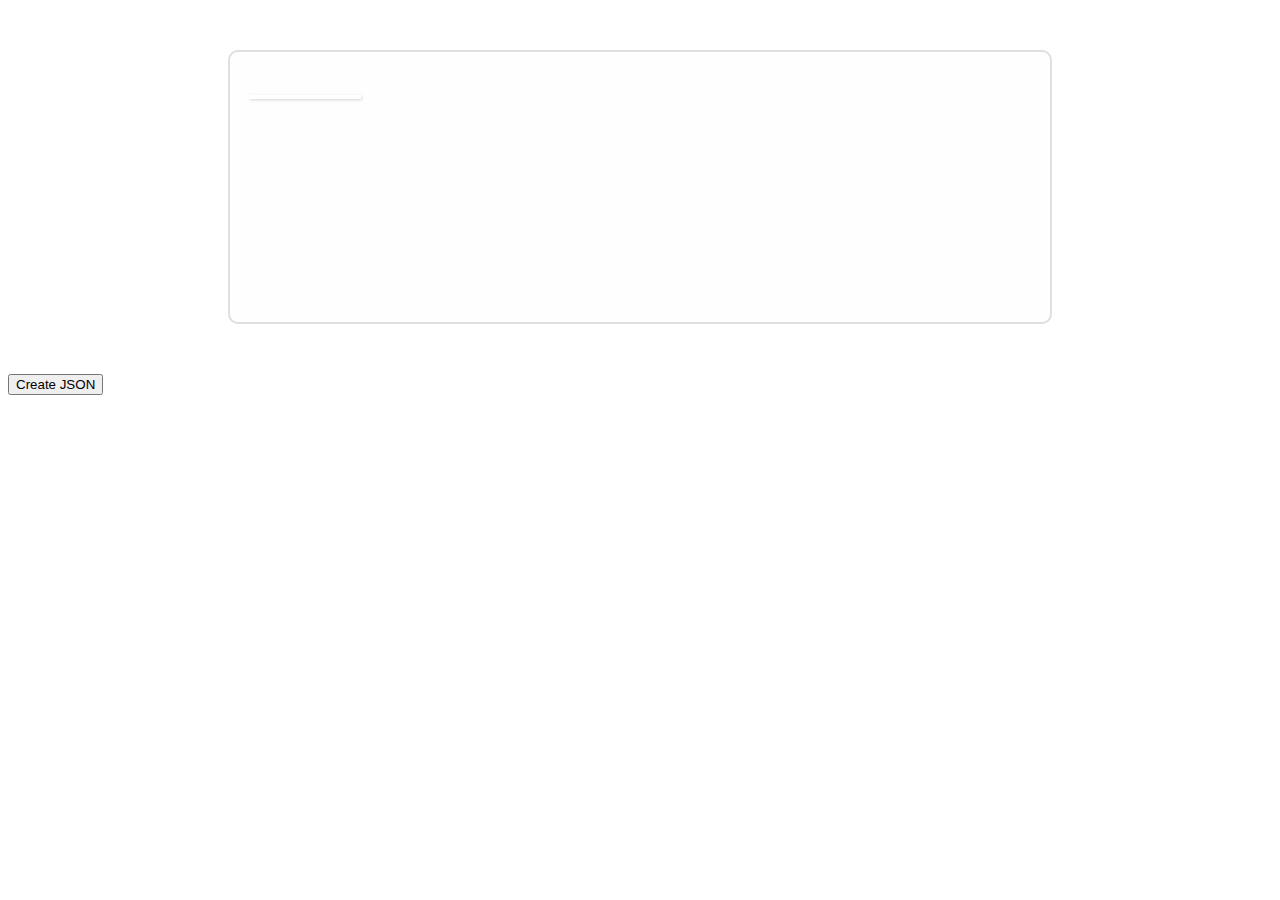
<file: index.html>
<html>
	<head>
		<title>Sample</title>
		<link rel="stylesheet" type="text/css" href="tokensearch.css"></link>
		<script type="text/javascript" src="jquery-1.11.1.js"></script>
		<script type="text/javascript" src="tokensearch.js"></script>
	</head>
	<body>
		<div id="tokensearch"></div>
		<button id="showjson">Create JSON</button>
		<div id="jsonresult"></div>
		<script type="text/javascript">
			$(document).ready(function(){
				var x = $('#tokensearch').tokensearch({
					tokenDefs:[
						{id:'size',type:'simple',label:'Size'},
						{id:'color',type:'simple',label:'Colour'},
						{id:'cut',type:'simple',label:'Cut'},
						{id:'custom',type:'text',label:'Custom'}
					]
				});
				
				$('#showjson').click(function(){
					var res = x.getValue();
					var txt = JSON.stringify(res);
					$('#jsonresult').text(txt);
				});
			});
		</script>
	</body>
</html>
</file>
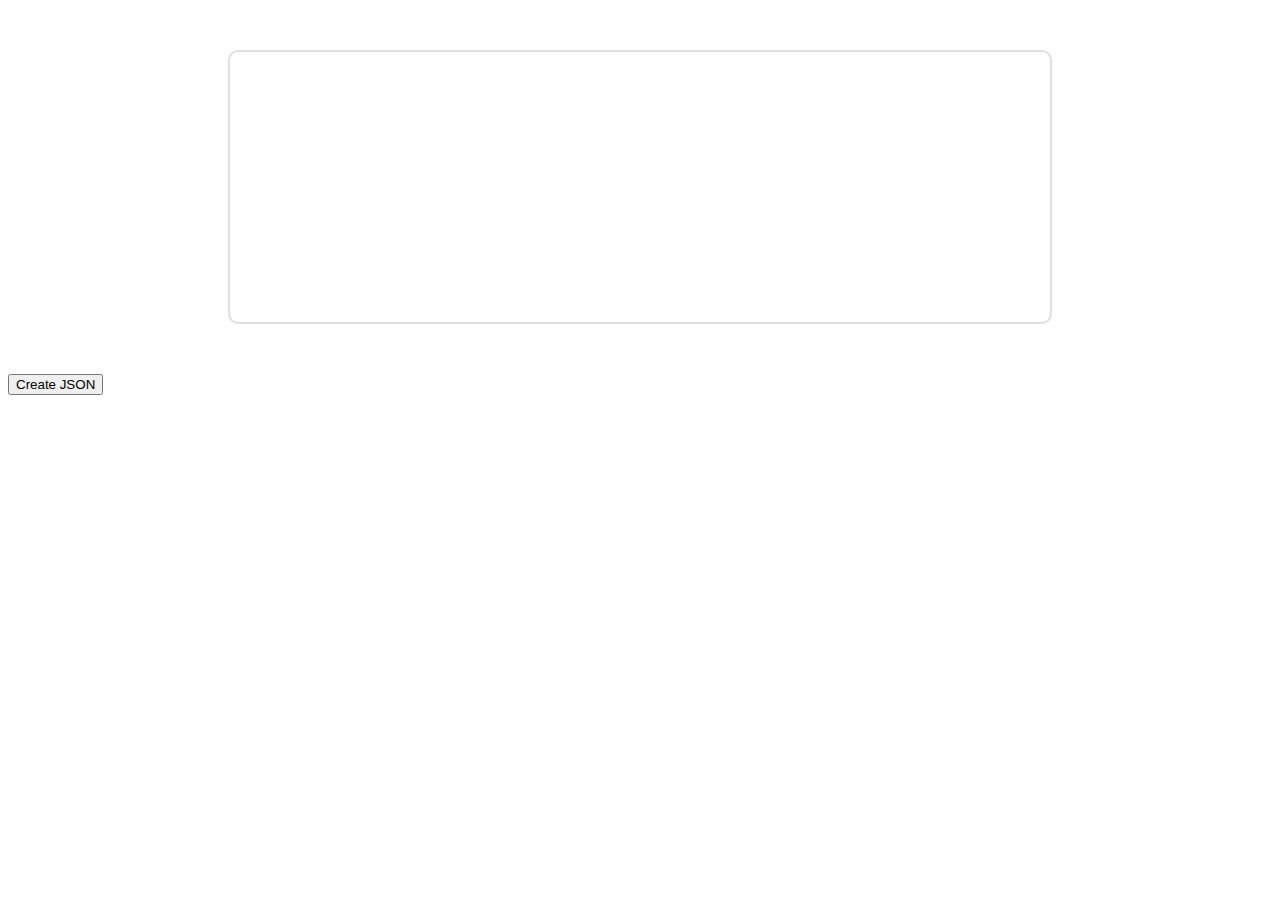
<file: demo/index.html>
<html>

<head>
	<title>Sample</title>
	<link rel="stylesheet" type="text/css" href="../src/tokensearch.css"></link>
	<script type="text/javascript" src="jquery-1.11.1.js"></script>
	<script type="text/javascript" src="../src/tokensearch.js"></script>
</head>

<body>
	<div id="tokensearch"></div>
	<button id="showjson">Create JSON</button>
	<div id="jsonresult"></div>
	<script type="text/javascript">
		$(document).ready(function() {
			var x = $('#tokensearch').tokensearch({
				tokenDefs: [{
					id: 'size',
					type: 'simple',
					label: 'Size'
				}, {
					id: 'color',
					type: 'simple',
					label: 'Colour'
				}, {
					id: 'cut',
					type: 'simple',
					label: 'Cut'
				}, {
					id: 'custom',
					type: 'text',
					label: 'Custom'
				}, {
					id: 'brand',
					type: 'select',
					label: 'brand',
					options: [
						{text: 'D&G', value: 1},
						{text: 'Gucci', value: 2},
						{text: 'Zara', value: 3}
					]
				}]
			});

			$('#showjson').click(function() {
				var res = x.getValue();
				var txt = JSON.stringify(res);
				$('#jsonresult').text(txt);
			});
		});
	</script>
</body>

</html>
</file>
<file: tokensearch.css>
.ts-wrapper {
     width: 800px;
     height: 250px;
     margin: 50px auto;
     padding: 10px; 
     overflow: auto;
     color: #fefefe;
     background: #fefefe; 
     font-family: "Courier", Times, sans-serif;
     border: solid 2px #DFDFDF; 
     border-radius:10px; 
}

.ts-token {
    background: #5c7db7;
    padding: 5px 5px 5px 5px; 
    margin: 2px; 
    float: left;
    border-radius: 4px;
    cursor: pointer;
}

.ts-tokenlabel  {
	float: left;
	padding: 2px 2px 2px 5px;
}

.ts-innertoken  {
	float: left;
	background: #8c7db7;
	margin: 2px; 
	border-radius: 4px;
	padding: 2px 2px 2px 5px;
}

.ts-close {
	float: right;
	padding: 2px 2px 2px 5px;
}

.ts-input {
    font-family: inherit;
    font-size: inherit;
    font-weight: inherit;
    width: 112px;
    margin: 2px;
    border: none;
    outline: none;
    background: transparent;
}

.ts-inputwrapper {
	padding: 5px 5px 5px 5px; 
    margin: 2px;
    float: left;
    position: relative;
}

.ts-suggestlist {
	background-color: #fff;
    box-shadow: 1px 1px 3px rgba(120,120,120, 0.3);
    list-style: none;
    margin: 2px;
    padding: 2px;
    text-align: left;
}

.ts-suggestlist li {
   color: #000;
   padding: 0px 5px;
}

.ts-suggestlist li:hover, .ts-suggestlist-sel {
	color: #fff;
    background-color: #5c7db7;
	cursor: pointer;
}
</file>
<file: src/tokensearch.css>
.ts-wrapper {
    width: 800px;
    height: 250px;
    margin: 50px auto;
    padding: 10px;
    overflow: auto;
    color: #fefefe;
    background: #fefefe;
    font-family: "Courier", Times, sans-serif;
    border: solid 2px #DFDFDF;
    border-radius: 10px;
    cursor: text;
}
.ts-token {
    background: #5c7db7;
    padding: 5px 5px 5px 5px;
    margin: 2px;
    float: left;
    border-radius: 4px;
    cursor: pointer;
}
.ts-token-sel {
    background: #0c7db7;
}
.ts-tokenlabel {
    float: left;
    padding: 2px 2px 2px 5px;
}
.ts-innertoken {
    float: left;
    background: #8c7db7;
    margin: 2px;
    border-radius: 4px;
    padding: 2px 2px 2px 5px;
}
.ts-close {
    float: right;
    padding: 2px 2px 2px 5px;
}
.ts-input {
    font-family: inherit;
    font-size: inherit;
    font-weight: inherit;
    width: 112px;
    margin: 2px;
    border: none;
    outline: none;
    background: transparent;
}
.ts-inputwrapper {
    padding: 5px 5px 5px 5px;
    margin: 2px;
    float: left;
    position: relative;
}
.ts-suggestlist {
    background-color: #fff;
    box-shadow: 1px 1px 3px rgba(120, 120, 120, 0.3);
    list-style: none;
    margin: 2px;
    padding: 2px;
    text-align: left;
}
.ts-suggestlist li {
    color: #000;
    padding: 0px 5px;
}
.ts-suggestlist li:hover,
.ts-suggestlist-sel {
    color: #fff;
    background-color: #5c7db7;
    cursor: pointer;
}
</file>
